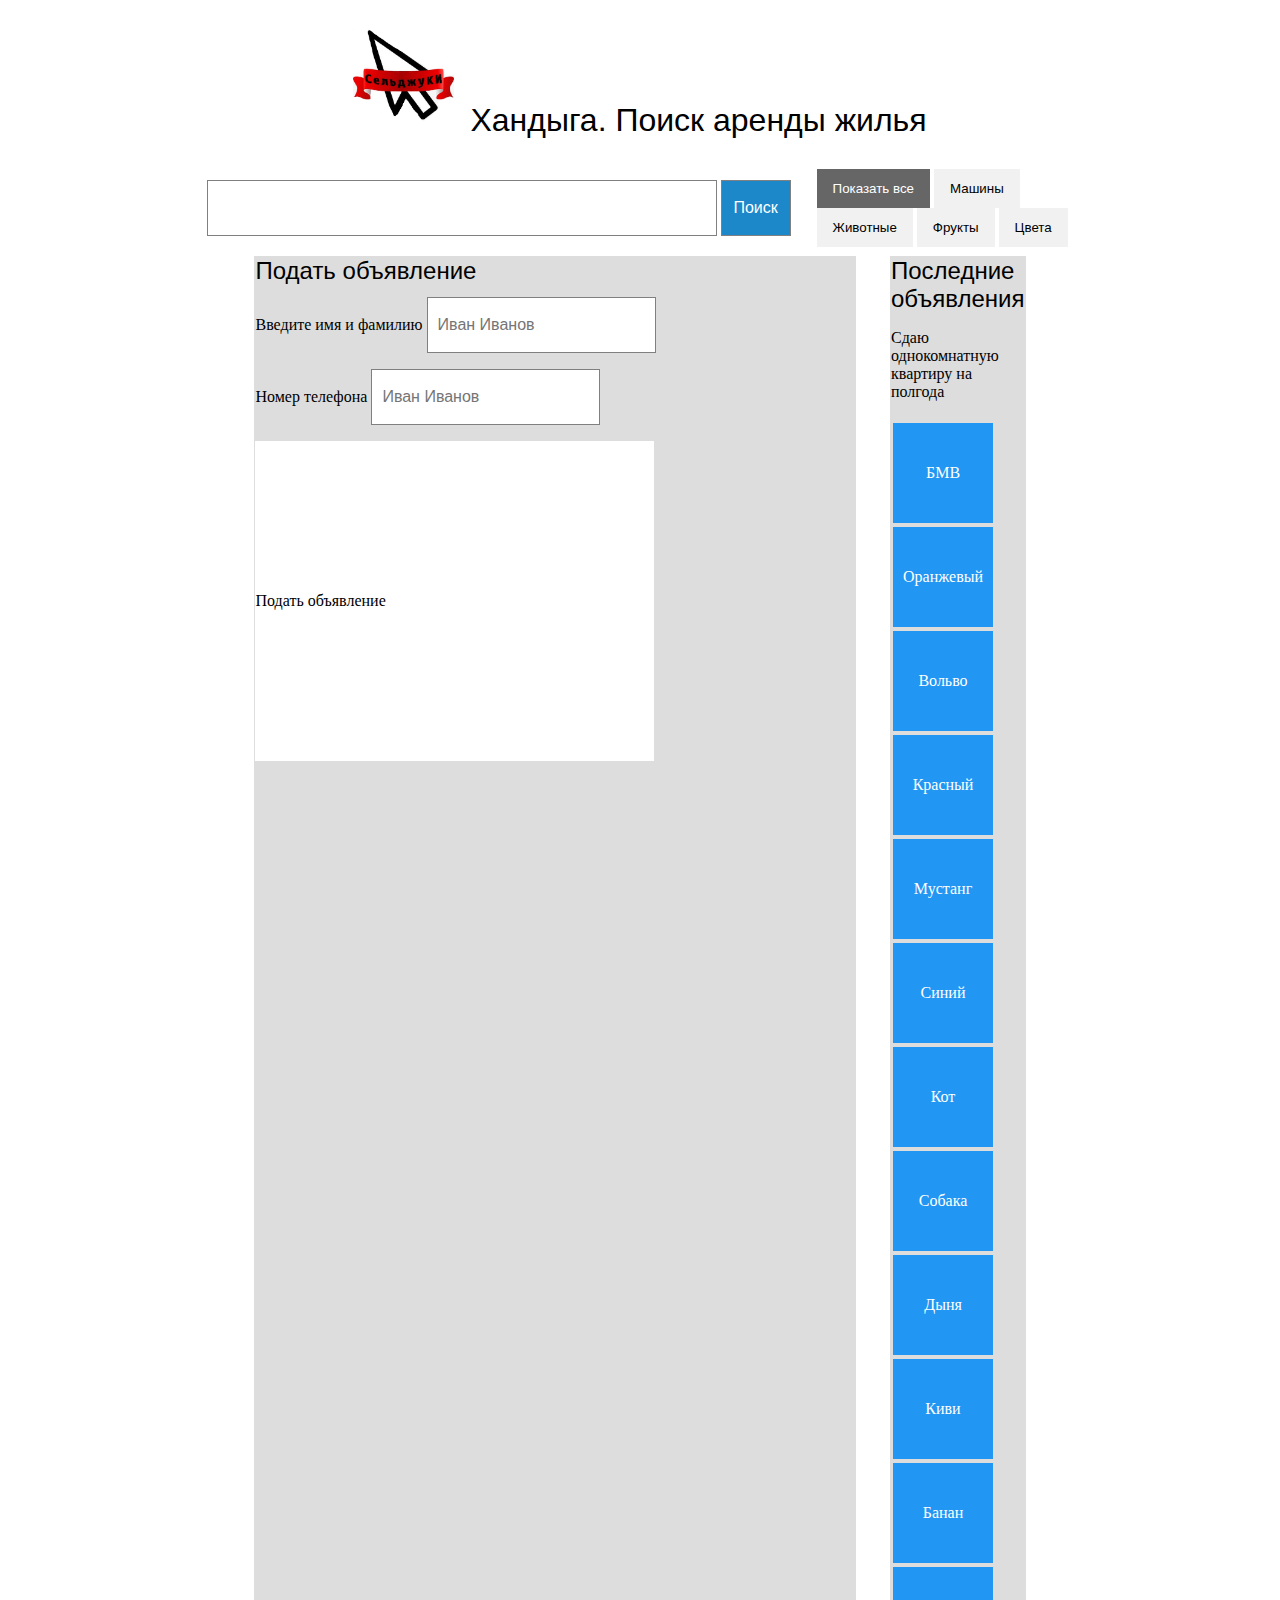
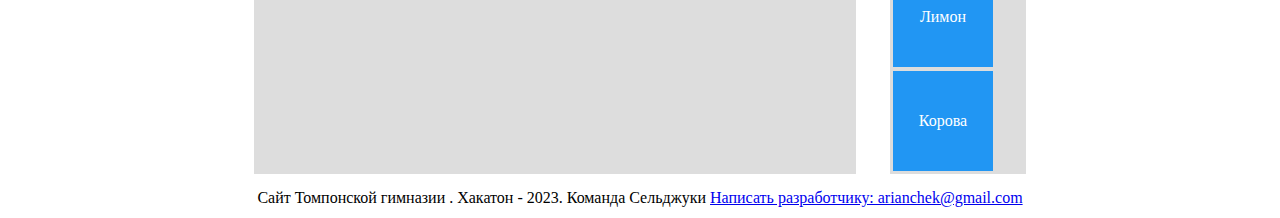
<file: index.htm>
<html>

<head>
<meta http-equiv="Content-Language" content="en-us">
<meta http-equiv="Content-Type" content="text/html; charset=windows-1252">
<title>&#1061;&#1072;&#1085;&#1076;&#1099;&#1075;&#1072;</title>
<link rel=stylesheet href=2.css>
<style>
.filterDiv {
  float: left;
  background-color: #2196F3;
  color: #ffffff;
  width: 100px;
  line-height: 100px;
  text-align: center;
  margin: 2px;
  display: none;
}

.show {
  display: block;
}

.container {
  margin-top: 20px;
  overflow: hidden;
}

/* &#1057;&#1090;&#1080;&#1083;&#1100; &#1082;&#1085;&#1086;&#1087;&#1086;&#1082; */
.btn {
  border: none;
  outline: none;
  padding: 12px 16px;
  background-color: #f1f1f1;
  cursor: pointer;
}

.btn:hover {
  background-color: #ddd;
}

.btn.active {
  background-color: #666;
  color: white;
}
</style>






</head>

<body>
<table border="0" width="100%">
	<tr>
		<td>
		<p align="center" style="margin-top: 18px; margin-bottom: 18px">
		<img border="0" src="logo.png" width="101" class=4 height="102">&nbsp &nbsp
 <font size="6" face=Arial><span lang="ru">&#1061;&#1072;&#1085;&#1076;&#1099;&#1075;&#1072;. &#1055;&#1086;&#1080;&#1089;&#1082; &#1072;&#1088;&#1077;&#1085;&#1076;&#1099; &#1078;&#1080;&#1083;&#1100;&#1103;</span>
		</font></td>
	</tr>
</table>
<table border="0" width="70%" align=center cellspacing=8px>
	<tr>
		<td width=60%>
		<form> 
  <input type="text" name=text" class="search" placeholder"Search here!">
  <input type="submit" name="submit" class="submit" value="&#1055;&#1086;&#1080;&#1089;&#1082;">
</form>
</td>
		<td><div id="myBtnContainer">
  <button class="btn active" onclick="filterSelection('all')"> &#1055;&#1086;&#1082;&#1072;&#1079;&#1072;&#1090;&#1100; &#1074;&#1089;&#1077;</button>
  <button class="btn" onclick="filterSelection('cars')"> &#1052;&#1072;&#1096;&#1080;&#1085;&#1099;</button>
  <button class="btn" onclick="filterSelection('animals')"> &#1046;&#1080;&#1074;&#1086;&#1090;&#1085;&#1099;&#1077;</button>
  <button class="btn" onclick="filterSelection('fruits')"> &#1060;&#1088;&#1091;&#1082;&#1090;&#1099;</button>
  <button class="btn" onclick="filterSelection('colors')"> &#1062;&#1074;&#1077;&#1090;&#1072;</button>
</div>
		
		
		
		</td>
	</tr>
</table>
<table border="0" width="61%" align=center cellspacing=0px bordercolor=gray height="462">
	<tr>
		
		<td width=400px bgcolor=#dddddd valign=top> <font size="5" face=Arial>&#1055;&#1086;&#1076;&#1072;&#1090;&#1100; &#1086;&#1073;&#1098;&#1103;&#1074;&#1083;&#1077;&#1085;&#1080;&#1077;
		</font>
		<form>
  <p style="margin-top: 12px">
  <label for="name">&#1042;&#1074;&#1077;&#1076;&#1080;&#1090;&#1077; &#1080;&#1084;&#1103; &#1080; &#1092;&#1072;&#1084;&#1080;&#1083;&#1080;&#1102;</label>
  <input type="text" id="name" placeholder="&#1048;&#1074;&#1072;&#1085; &#1048;&#1074;&#1072;&#1085;&#1086;&#1074;">
	</p>
</form>
<form>
  <p style="margin-top: 12px">
  <label for="name">&#1053;&#1086;&#1084;&#1077;&#1088; &#1090;&#1077;&#1083;&#1077;&#1092;&#1086;&#1085;&#1072;</label>
  <input type="text" id="name" placeholder="&#1048;&#1074;&#1072;&#1085; &#1048;&#1074;&#1072;&#1085;&#1086;&#1074;">
	</p>
</form>
		<table cellpadding="0" cellspacing="0" >
			<!-- MSCellFormattingTableID="2" -->
			<tr>
				<td bgcolor="#FFFFFF" height="320" width="399" >
				&#1055;&#1086;&#1076;&#1072;&#1090;&#1100; &#1086;&#1073;&#1098;&#1103;&#1074;&#1083;&#1077;&#1085;&#1080;&#1077;
				</td>
			</tr>
		</table>
</td>
<td width=90px>&nbsp;</td>
<td valign=top bgcolor=#dddddd><font size="5" face=Arial>&#1055;&#1086;&#1089;&#1083;&#1077;&#1076;&#1085;&#1080;&#1077; &#1086;&#1073;&#1098;&#1103;&#1074;&#1083;&#1077;&#1085;&#1080;&#1103;</font>
<p>&#1057;&#1076;&#1072;&#1102; &#1086;&#1076;&#1085;&#1086;&#1082;&#1086;&#1084;&#1085;&#1072;&#1090;&#1085;&#1091;&#1102; &#1082;&#1074;&#1072;&#1088;&#1090;&#1080;&#1088;&#1091; &#1085;&#1072; &#1087;&#1086;&#1083;&#1075;&#1086;&#1076;&#1072;</p>




<div class="container">
  <div class="filterDiv cars">&#1041;&#1052;&#1042;</div>
  <div class="filterDiv colors fruits">&#1054;&#1088;&#1072;&#1085;&#1078;&#1077;&#1074;&#1099;&#1081;</div>
  <div class="filterDiv cars">&#1042;&#1086;&#1083;&#1100;&#1074;&#1086;</div>
  <div class="filterDiv colors">&#1050;&#1088;&#1072;&#1089;&#1085;&#1099;&#1081;</div>
  <div class="filterDiv cars animals">&#1052;&#1091;&#1089;&#1090;&#1072;&#1085;&#1075;</div>
  <div class="filterDiv colors">&#1057;&#1080;&#1085;&#1080;&#1081;</div>
  <div class="filterDiv animals">&#1050;&#1086;&#1090;</div>
  <div class="filterDiv animals">&#1057;&#1086;&#1073;&#1072;&#1082;&#1072;</div>
  <div class="filterDiv fruits">&#1044;&#1099;&#1085;&#1103;</div>
  <div class="filterDiv fruits animals">&#1050;&#1080;&#1074;&#1080;</div>
  <div class="filterDiv fruits">&#1041;&#1072;&#1085;&#1072;&#1085;</div>
  <div class="filterDiv fruits">&#1051;&#1080;&#1084;&#1086;&#1085;</div>
  <div class="filterDiv animals">&#1050;&#1086;&#1088;&#1086;&#1074;&#1072;</div>
</div>

<script>
filterSelection("all")
function filterSelection(c) {
  var x, i;
  x = document.getElementsByClassName("filterDiv");
  if (c == "all") c = "";
  for (i = 0; i < x.length; i++) {
    w3RemoveClass(x[i], "show");
    if (x[i].className.indexOf(c) > -1) w3AddClass(x[i], "show");
  }
}

function w3AddClass(element, name) {
  var i, arr1, arr2;
  arr1 = element.className.split(" ");
  arr2 = name.split(" ");
  for (i = 0; i < arr2.length; i++) {
    if (arr1.indexOf(arr2[i]) == -1) {element.className += " " + arr2[i];}
  }
}

function w3RemoveClass(element, name) {
  var i, arr1, arr2;
  arr1 = element.className.split(" ");
  arr2 = name.split(" ");
  for (i = 0; i < arr2.length; i++) {
    while (arr1.indexOf(arr2[i]) > -1) {
      arr1.splice(arr1.indexOf(arr2[i]), 1);     
    }
  }
  element.className = arr1.join(" ");
}

// &#1044;&#1086;&#1073;&#1072;&#1074;&#1100;&#1090;&#1077; &#1072;&#1082;&#1090;&#1080;&#1074;&#1085;&#1099;&#1081; &#1082;&#1083;&#1072;&#1089;&#1089; &#1082; &#1090;&#1077;&#1082;&#1091;&#1097;&#1077;&#1081; &#1082;&#1085;&#1086;&#1087;&#1082;&#1077; (&#1074;&#1099;&#1076;&#1077;&#1083;&#1080;&#1090;&#1077; &#1077;&#1075;&#1086;)
var btnContainer = document.getElementById("myBtnContainer");
var btns = btnContainer.getElementsByClassName("btn");
for (var i = 0; i < btns.length; i++) {
  btns[i].addEventListener("click", function(){
    var current = document.getElementsByClassName("active");
    current[0].className = current[0].className.replace(" active", "");
    this.className += " active";
  });
}
</script>















</td>


	</tr>
</table>

<table border="0" width="100%">
	<tr>
		<td>
		<p align="center" style="margin-top: 12px">&#1057;&#1072;&#1081;&#1090; &#1058;&#1086;&#1084;&#1087;&#1086;&#1085;&#1089;&#1082;&#1086;&#1081; 
		&#1075;&#1080;&#1084;&#1085;&#1072;&#1079;&#1080;&#1080; . &#1061;&#1072;&#1082;&#1072;&#1090;&#1086;&#1085; - 2023. &#1050;&#1086;&#1084;&#1072;&#1085;&#1076;&#1072; 
		&#1057;&#1077;&#1083;&#1100;&#1076;&#1078;&#1091;&#1082;&#1080;  <a href=mailto: arianchek@gmail.com>&#1053;&#1072;&#1087;&#1080;&#1089;&#1072;&#1090;&#1100; &#1088;&#1072;&#1079;&#1088;&#1072;&#1073;&#1086;&#1090;&#1095;&#1080;&#1082;&#1091;: arianchek@gmail.com</a></td>
	</tr>
</table>

</body>

</html>
</file>
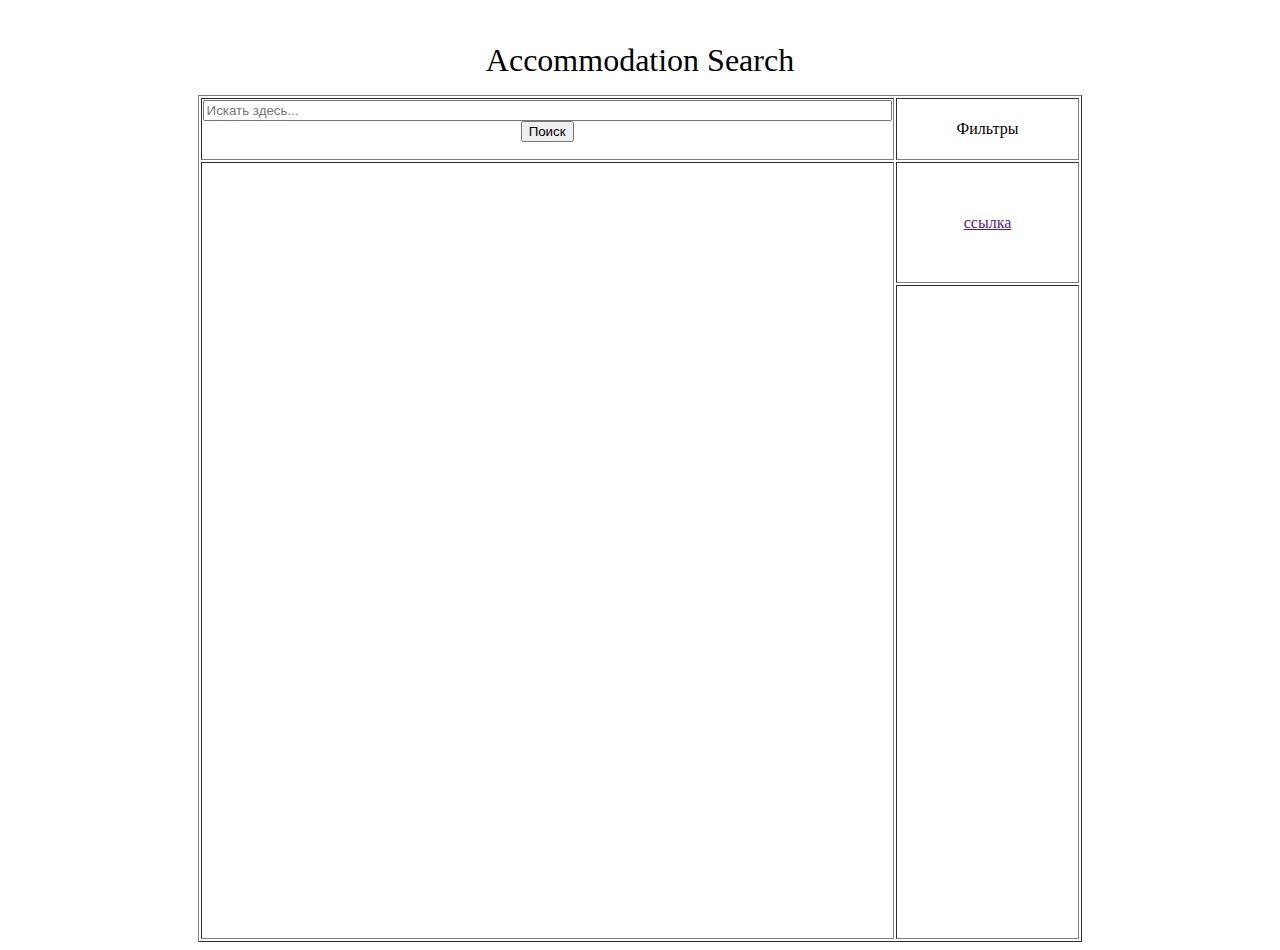
<file: index.html>
<html>

<head>
<meta http-equiv="Content-Language" content="en-us">
<meta http-equiv="Content-Type" content="text/html; charset=windows-1252">
<title>&#1053;&#1086;&#1074;&#1072;&#1103; &#1089;&#1090;&#1088;&#1072;&#1085;&#1080;&#1094;&#1072; 1</title>
<title>Example</title>
</head>

<body>
&nbsp;<p align="center"><font size="6">Accommodation Search</font></p>
<table border="1" width="70%" height="847" align=center>
	<tr>
		<td height="49"><div class="d1">
  <form>
  <p valign=bottom align="center">
  <input type="text" placeholder="&#1048;&#1089;&#1082;&#1072;&#1090;&#1100; &#1079;&#1076;&#1077;&#1089;&#1100;..." size="83">
  <button type="submit">&#1055;&#1086;&#1080;&#1089;&#1082;</button>
  </p>
  </form>
</div></td>
		<td height="49" width="381">
		<p align="center"><span lang="ru">&#1060;&#1080;&#1083;&#1100;&#1090;&#1088;&#1099;</span></td>
	</tr>
	<tr>
		<td rowspan="2">&nbsp;</td>
		<td width="381" height="121">
		<p align="center"><span lang="ru"><a href="">&#1089;&#1089;&#1099;&#1083;&#1082;&#1072;</a></span></td>
	</tr>
	<tr>
		<td width="381">&nbsp;</td>
	</tr>
</table>

</body>

</html>
</file>
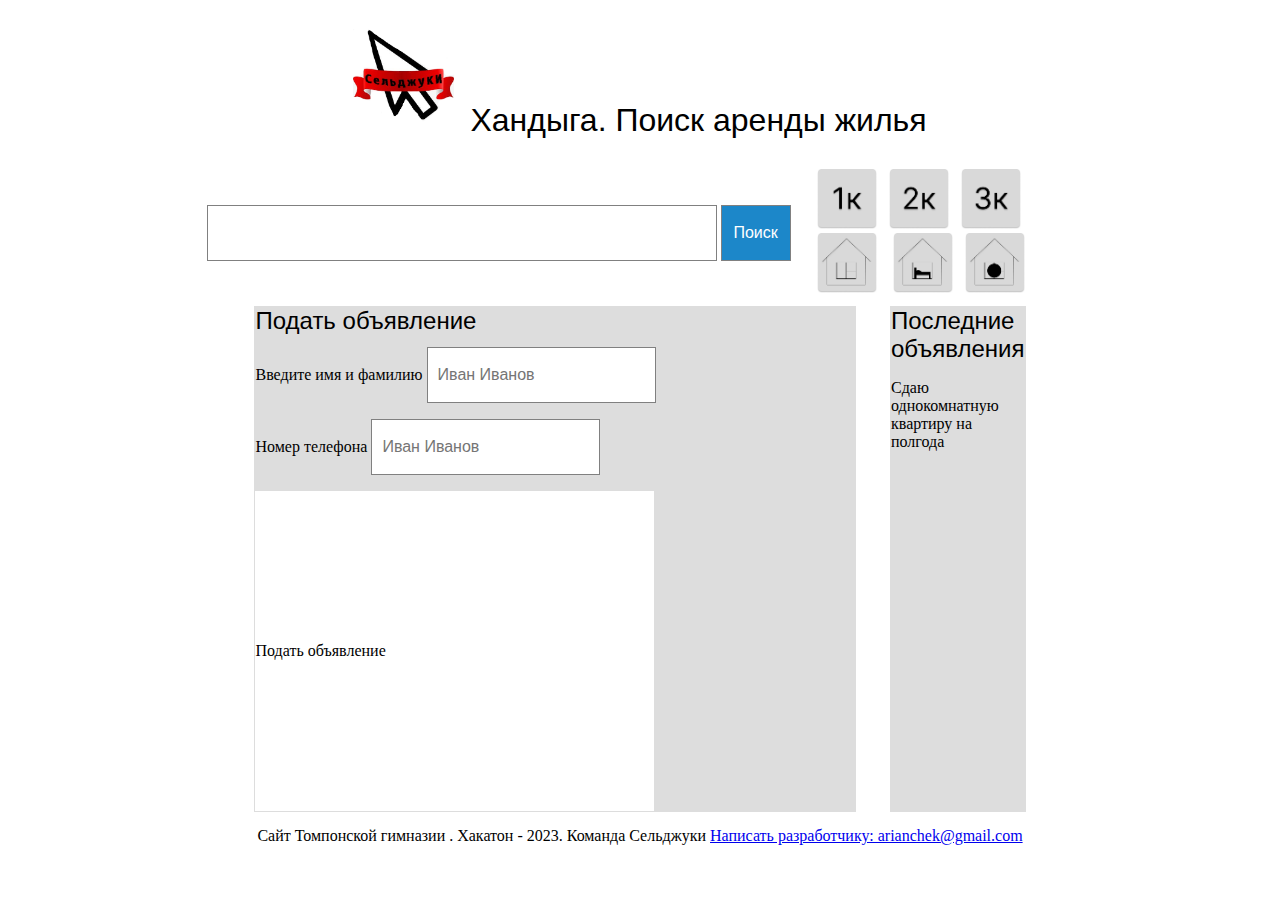
<file: index2.htm>
<html>

<head>
<meta http-equiv="Content-Language" content="en-us">
<meta http-equiv="Content-Type" content="text/html; charset=windows-1252">
<title>&#1061;&#1072;&#1085;&#1076;&#1099;&#1075;&#1072;</title>
<link rel=stylesheet href=2.css>
</head>

<body>
<table border="0" width="100%">
	<tr>
		<td>
		<p align="center" style="margin-top: 18px; margin-bottom: 18px">
		<img border="0" src="logo.png" width="101" class=4 height="102">&nbsp &nbsp
 <font size="6" face=Arial><span lang="ru">&#1061;&#1072;&#1085;&#1076;&#1099;&#1075;&#1072;. &#1055;&#1086;&#1080;&#1089;&#1082; &#1072;&#1088;&#1077;&#1085;&#1076;&#1099; &#1078;&#1080;&#1083;&#1100;&#1103;</span>
		</font></td>
	</tr>
</table>
<table border="0" width="70%" align=center cellspacing=8px>
	<tr>
		<td width=60%>
		<form> 
  <input type="text" name=text" class="search" placeholder"Search here!">
  <input type="submit" name="submit" class="submit" value="&#1055;&#1086;&#1080;&#1089;&#1082;">
</form>
</td>
		<td><img border="0" src="1.jpg"  height="60">&nbsp &nbsp<img border="0" src="2.jpg"  height="60">&nbsp &nbsp<img border="0" src="3.jpg" height="60">&nbsp &nbsp<img border="0" src="4.jpg" height="60">&nbsp &nbsp
		<img border="0" src="5.jpg"height="60">&nbsp &nbsp<img border="0" src="6.jpg" height="60"></td>
	</tr>
</table>
<table border="0" width="61%" align=center cellspacing=0px bordercolor=gray height="462">
	<tr>
		
		<td width=400px bgcolor=#dddddd valign=top> <font size="5" face=Arial>&#1055;&#1086;&#1076;&#1072;&#1090;&#1100; &#1086;&#1073;&#1098;&#1103;&#1074;&#1083;&#1077;&#1085;&#1080;&#1077;
		</font>
		<form>
  <p style="margin-top: 12px">
  <label for="name">&#1042;&#1074;&#1077;&#1076;&#1080;&#1090;&#1077; &#1080;&#1084;&#1103; &#1080; &#1092;&#1072;&#1084;&#1080;&#1083;&#1080;&#1102;</label>
  <input type="text" id="name" placeholder="&#1048;&#1074;&#1072;&#1085; &#1048;&#1074;&#1072;&#1085;&#1086;&#1074;">
	</p>
</form>
<form>
  <p style="margin-top: 12px">
  <label for="name">&#1053;&#1086;&#1084;&#1077;&#1088; &#1090;&#1077;&#1083;&#1077;&#1092;&#1086;&#1085;&#1072;</label>
  <input type="text" id="name" placeholder="&#1048;&#1074;&#1072;&#1085; &#1048;&#1074;&#1072;&#1085;&#1086;&#1074;">
	</p>
</form>
		<table cellpadding="0" cellspacing="0" >
			<!-- MSCellFormattingTableID="2" -->
			<tr>
				<td bgcolor="#FFFFFF" height="320" width="399" >
				&#1055;&#1086;&#1076;&#1072;&#1090;&#1100; &#1086;&#1073;&#1098;&#1103;&#1074;&#1083;&#1077;&#1085;&#1080;&#1077;
				</td>
			</tr>
		</table>
</td>
<td width=90px>&nbsp;</td>
<td valign=top bgcolor=#dddddd><font size="5" face=Arial>&#1055;&#1086;&#1089;&#1083;&#1077;&#1076;&#1085;&#1080;&#1077; &#1086;&#1073;&#1098;&#1103;&#1074;&#1083;&#1077;&#1085;&#1080;&#1103;</font>
<p>&#1057;&#1076;&#1072;&#1102; &#1086;&#1076;&#1085;&#1086;&#1082;&#1086;&#1084;&#1085;&#1072;&#1090;&#1085;&#1091;&#1102; &#1082;&#1074;&#1072;&#1088;&#1090;&#1080;&#1088;&#1091; &#1085;&#1072; &#1087;&#1086;&#1083;&#1075;&#1086;&#1076;&#1072;</p>




</td>


	</tr>
</table>

<table border="0" width="100%">
	<tr>
		<td>
		<p align="center" style="margin-top: 12px">&#1057;&#1072;&#1081;&#1090; &#1058;&#1086;&#1084;&#1087;&#1086;&#1085;&#1089;&#1082;&#1086;&#1081; 
		&#1075;&#1080;&#1084;&#1085;&#1072;&#1079;&#1080;&#1080; . &#1061;&#1072;&#1082;&#1072;&#1090;&#1086;&#1085; - 2023. &#1050;&#1086;&#1084;&#1072;&#1085;&#1076;&#1072; 
		&#1057;&#1077;&#1083;&#1100;&#1076;&#1078;&#1091;&#1082;&#1080;  <a href=mailto: arianchek@gmail.com>&#1053;&#1072;&#1087;&#1080;&#1089;&#1072;&#1090;&#1100; &#1088;&#1072;&#1079;&#1088;&#1072;&#1073;&#1086;&#1090;&#1095;&#1080;&#1082;&#1091;: arianchek@gmail.com</a></td>
	</tr>
</table>

</body>

</html>
</file>
